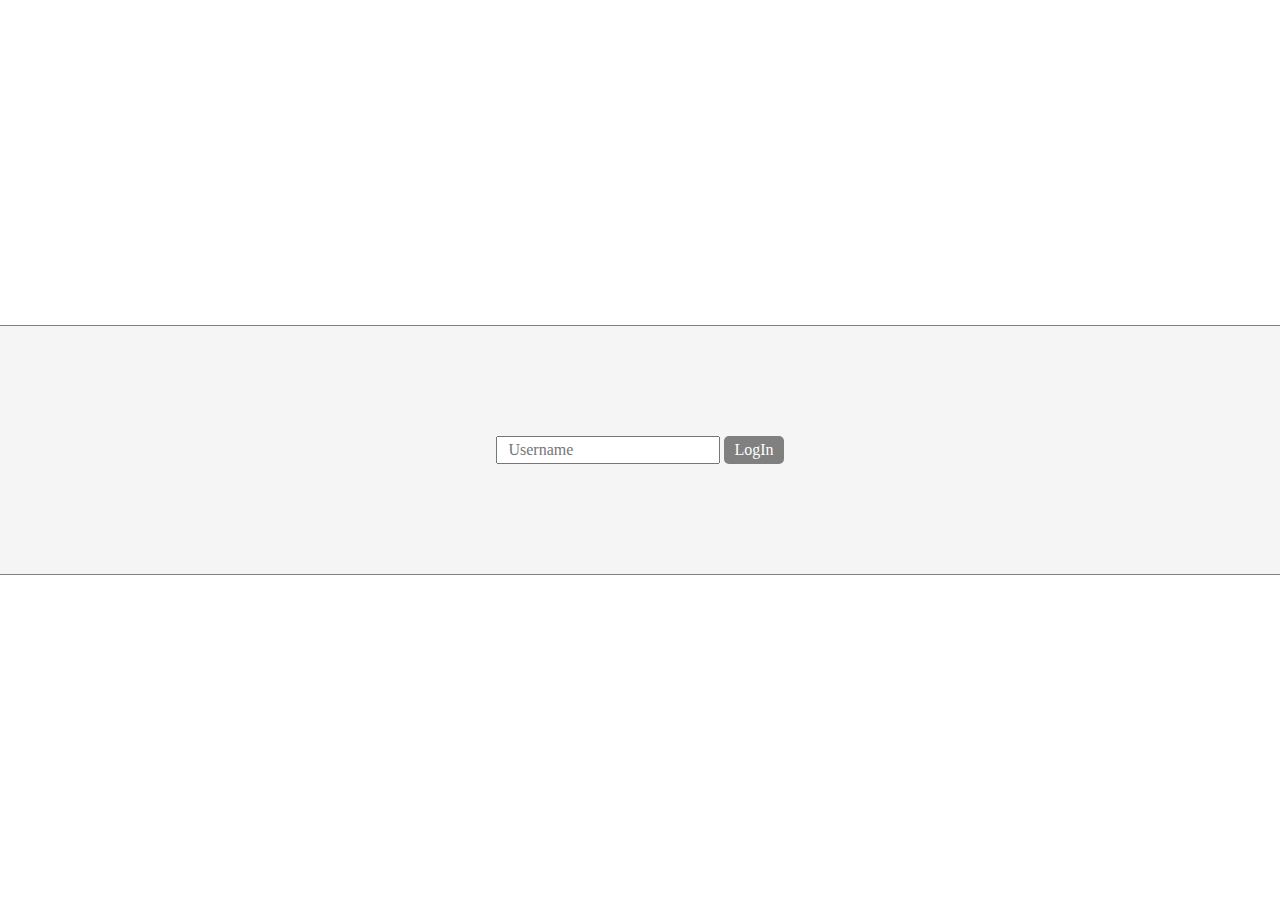
<file: static/login.html>
<!DOCTYPE html>
<html lang="en">
<head>
    <meta charset="UTF-8">
    <title>FakeProxy LogIn</title>
    <link rel="stylesheet" href="/static/style.css">
    <link rel="icon" href="data:,">
</head>
<body>
<div class="container">
    <div class="form">
        <form action="/login" method="post">
            <input type="text" name="username" class="field" placeholder="Username">
            <input type="submit" value="LogIn" class="button">
        </form>
    </div>
</div>
</body>
</html>
</file>
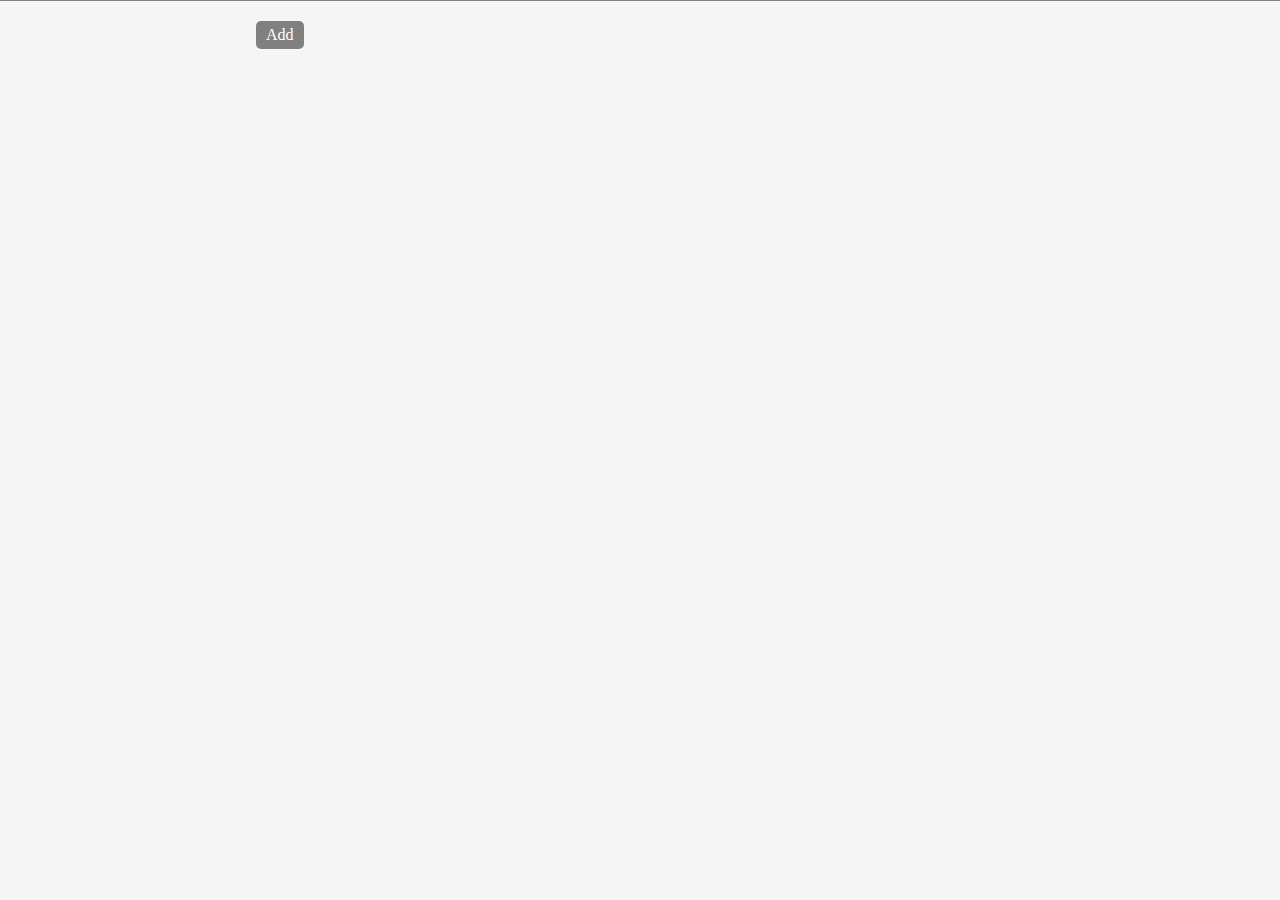
<file: static/stubs.html>
<!DOCTYPE html>
<html lang="en">
<head>
    <meta charset="UTF-8">
    <title>FakeProxy</title>
    <link rel="stylesheet" href="./style.css">
    <link rel="stylesheet" href="./stubs.css">
    <link rel="icon" href="data:,">
</head>
<body>
<div class="content">
    <h1 class="title"></h1>
    <div class="form-container">
        <ul class="list stubs"></ul>
        <input type="button" value="Add" class="button" onClick="onAddStubClick()"/>
    </div>
</div>
<script src="./stubs.js"></script>
</body>
</html>
</file>
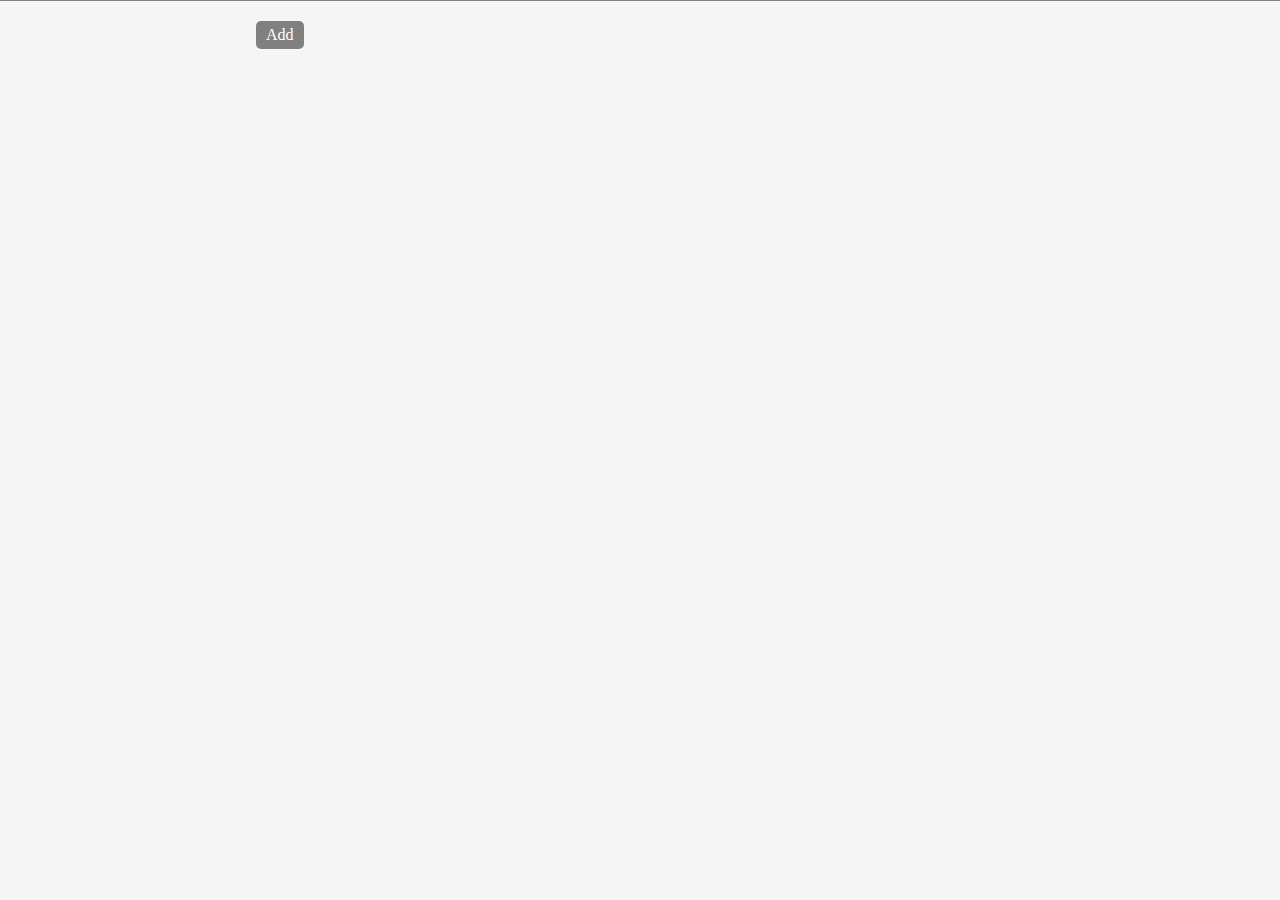
<file: web/static/stubs.html>
<!DOCTYPE html>
<html lang="en">
<head>
    <meta charset="UTF-8">
    <title>FakeProxy</title>
    <link rel="stylesheet" href="./style.css">
    <link rel="stylesheet" href="./stubs.css">
    <link rel="icon" href="data:,">
</head>
<body>
<div class="content">
    <h1 class="title"></h1>
    <div class="form-container">
        <ul class="list stubs"></ul>
        <input type="button" value="Add" class="button" onClick="onAddStubClick()"/>
    </div>
</div>
<script src="stubs.js"></script>
</body>
</html>
</file>
<file: static/style.css>
*,
*::before,
*::after {
    box-sizing: border-box;
}

body, h1, h2, h3, h4, p, figure, blockquote, dl, dd, li, ul {
    margin: 0;
    padding: 0;
}

ul[role='list'],
ol[role='list'] {
    list-style: none;
}

html:focus-within {
    scroll-behavior: smooth;
}

body {
    min-height: 100vh;
    text-rendering: optimizeSpeed;
    line-height: 1.5;
}

a:not([class]) {
    text-decoration-skip-ink: auto;
}

img, picture {
    max-width: 100%;
    display: block;
}

input, button, textarea, select {
    font: inherit;
}

textarea {
    resize: none;
    width: 100%;
}

@media (prefers-reduced-motion: reduce) {
    html:focus-within {
        scroll-behavior: auto;
    }

    *,
    *::before,
    *::after {
        animation-duration: 0.01ms !important;
        animation-iteration-count: 1 !important;
        transition-duration: 0.01ms !important;
        scroll-behavior: auto !important;
    }
}

.container {
    width: 100%;
    height: 100vh;
    display: flex;
    align-items: center;
    justify-content: center;
    flex-direction: column;
}

.container .error {
    width: 100%;
    height: 250px;
    background-color: #f5dddd;
    border-top: 1px solid red;
    border-bottom: 1px solid red;
    display: flex;
    flex-direction: column;
    align-items: flex-start;
    justify-content: center;
    padding-left: 200px;
}

.container .error .code {
    font-size: 56px;
    font-weight: 700;
}

.container .error .message {
    font-size: 24px;
}

.container .form {
    width: 100%;
    height: 250px;
    background-color: #f5f5f5;
    border-top: 1px solid grey;
    border-bottom: 1px solid grey;
    display: flex;
    align-items: center;
    justify-content: center;
}

.container .form .field {
    padding: 0 10px;
}

.container .form .button {
    border: none;
    color: white;
    background: grey;
}

.container .targets {
    width: 100%;
    min-height: 250px;
    max-height: 600px;
    overflow-y: auto;
    background-color: #f5f5f5;
    border-top: 1px solid grey;
    border-bottom: 1px solid grey;
    flex-direction: column;
    display: flex;
    align-items: center;
    justify-content: center;
    padding: 30px 0;
    margin-bottom: 30px;
}

.container .list {
    list-style-type: none;
    margin: 0;
    padding: 0;
}

.container .list > li {
    margin: 3px 0;
    font-size: 18px;
}

.container .username {
    font-weight: 700;
}

.container .logout {
    color: grey;
}

.container .logout:visited {
    color: grey;
}

a {
    color: grey;
}

a:visited {
    color: #009abd;
}

.button {
    background: gray;
    border-radius: 5px;
    color: white;
    padding: 2px 10px;
    border: none;
    cursor: pointer;
}

.remove-button {
    background: black;
}
</file>
<file: static/stubs.css>
.content {
    width: 100%;
    height: 100vh;
    flex-direction: column;
    display: flex;
    align-items: center;
}

.content .form-container {
    background-color: #f5f5f5;
    border-top: 1px solid grey;
    height: 100%;
    width: 100%;
    padding: 20px 20%;
}

.content .list.stubs .stub {
    margin-bottom: 10px;
    list-style-type: none;
}

.content .list.stubs .stub-name {
    text-decoration: underline;
    font-size: 24px;
}

.content .list.stubs .stub .number {
    margin-bottom: 7px;
}

.content .list.stubs .stub .stub-head {
    margin-bottom: 7px;
    display: flex;
    align-items: center;
    justify-content: space-between;
}

.content .list.stubs .stub .stub-head .head-controls > * {
    margin-left: 10px;
}
</file>
<file: web/static/style.css>
*,
*::before,
*::after {
    box-sizing: border-box;
}

body, h1, h2, h3, h4, p, figure, blockquote, dl, dd, li, ul {
    margin: 0;
    padding: 0;
}

ul[role='list'],
ol[role='list'] {
    list-style: none;
}

html:focus-within {
    scroll-behavior: smooth;
}

body {
    min-height: 100vh;
    text-rendering: optimizeSpeed;
    line-height: 1.5;
}

a:not([class]) {
    text-decoration-skip-ink: auto;
}

img, picture {
    max-width: 100%;
    display: block;
}

input, button, textarea, select {
    font: inherit;
}

textarea {
    resize: none;
    width: 100%;
}

@media (prefers-reduced-motion: reduce) {
    html:focus-within {
        scroll-behavior: auto;
    }

    *,
    *::before,
    *::after {
        animation-duration: 0.01ms !important;
        animation-iteration-count: 1 !important;
        transition-duration: 0.01ms !important;
        scroll-behavior: auto !important;
    }
}

.container {
    width: 100%;
    height: 100vh;
    display: flex;
    align-items: center;
    justify-content: center;
    flex-direction: column;
}

.container .error {
    width: 100%;
    height: 250px;
    background-color: #f5dddd;
    border-top: 1px solid red;
    border-bottom: 1px solid red;
    display: flex;
    flex-direction: column;
    align-items: flex-start;
    justify-content: center;
    padding-left: 200px;
}

.container .error .code {
    font-size: 56px;
    font-weight: 700;
}

.container .error .message {
    font-size: 24px;
}

.container .form {
    width: 100%;
    height: 250px;
    background-color: #f5f5f5;
    border-top: 1px solid grey;
    border-bottom: 1px solid grey;
    display: flex;
    align-items: center;
    justify-content: center;
}

.container .form .field {
    padding: 0 10px;
}

.container .form .button {
    border: none;
    color: white;
    background: grey;
}

.container .targets {
    width: 100%;
    min-height: 250px;
    max-height: 600px;
    overflow-y: auto;
    background-color: #f5f5f5;
    border-top: 1px solid grey;
    border-bottom: 1px solid grey;
    flex-direction: column;
    display: flex;
    align-items: center;
    justify-content: center;
    padding: 30px 0;
    margin-bottom: 30px;
}

.container .list {
    list-style-type: none;
    margin: 0;
    padding: 0;
}

.container .list > li {
    margin: 3px 0;
    font-size: 18px;
}

.container .username {
    font-weight: 700;
}

.container .logout {
    color: grey;
}

.container .logout:visited {
    color: grey;
}

a {
    color: grey;
}

a:visited {
    color: #009abd;
}

.button {
    background: gray;
    border-radius: 5px;
    color: white;
    padding: 2px 10px;
    border: none;
    cursor: pointer;
}

.remove-button {
    background: black;
}
</file>
<file: web/static/stubs.css>
.content {
    width: 100%;
    height: 100vh;
    flex-direction: column;
    display: flex;
    align-items: center;
}

.content .form-container {
    background-color: #f5f5f5;
    border-top: 1px solid grey;
    height: 100%;
    width: 100%;
    padding: 20px 20%;
}

.content .list.stubs .stub {
    margin-bottom: 10px;
    list-style-type: none;
}

.content .list.stubs .stub-name {
    text-decoration: underline;
    font-size: 24px;
}

.content .list.stubs .stub .number {
    margin-bottom: 7px;
}

.content .list.stubs .stub .stub-head {
    margin-bottom: 7px;
    display: flex;
    align-items: center;
    justify-content: space-between;
}

.content .list.stubs .stub .stub-head .head-controls > * {
    margin-left: 10px;
}
</file>
